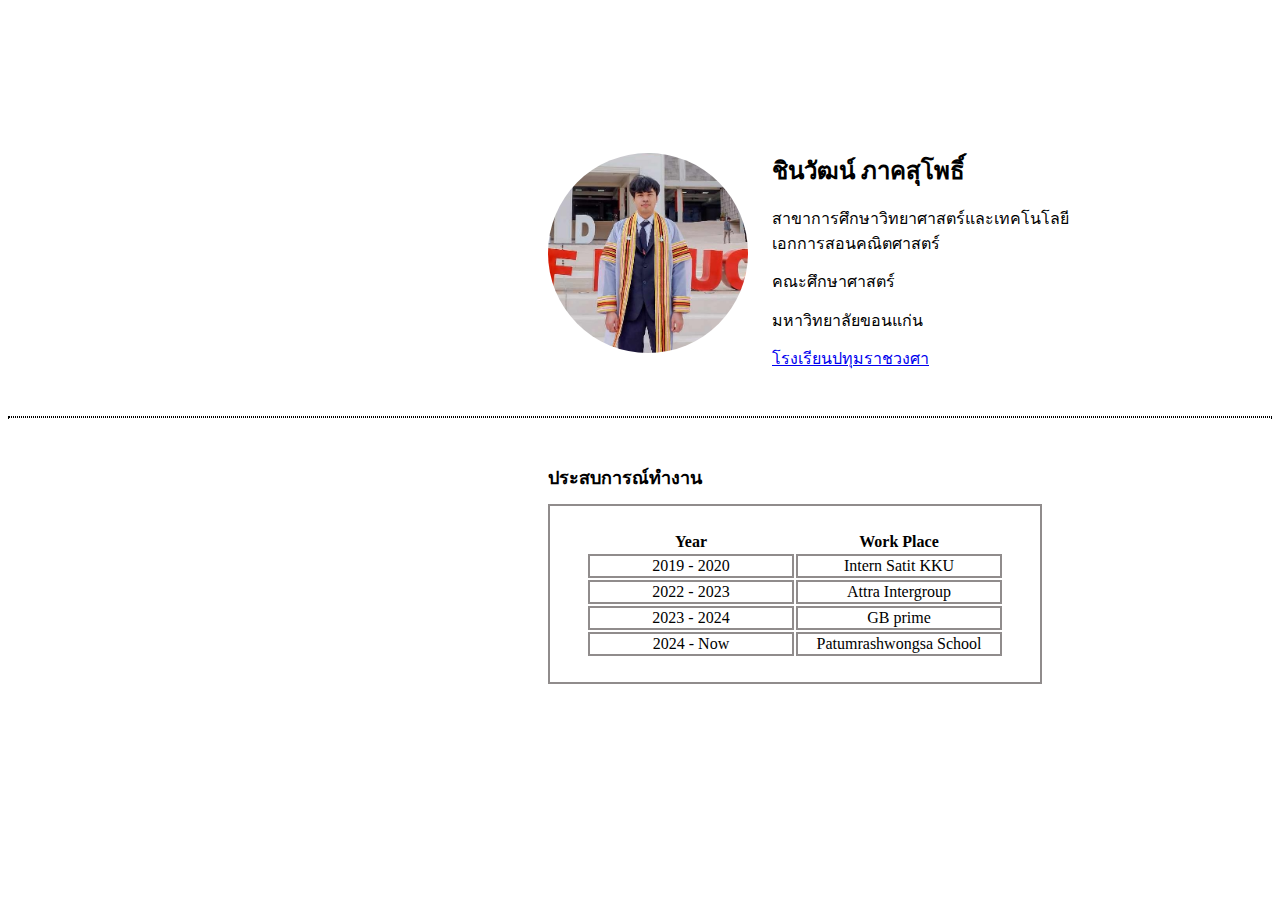
<file: index.html>
<!DOCTYPE html>
<html lang="en">
    <head>
        <meta charset="UTF-8">
        <meta name="viewport" content="width=device-width, initial-scale=1.0">
        <title>อ.ชินวัฒน์</title>
        <link rel="stylesheet" href="./styles/index.css">
    </head>
    <body>
        <div class="profile-card">
            <img src="./assets/chinnawat_profile.jpeg" alt="" width="200px"></img>
            <div>
                <h1>ชินวัฒน์ ภาคสุโพธิ์</h1>
                <h2>สาขาการศึกษาวิทยาศาสตร์และเทคโนโลยี <br />เอกการสอนคณิตศาสตร์</h2>
                <h2>คณะศึกษาศาสตร์</h2>
                <h2>มหาวิทยาลัยขอนแก่น</h2>
                <a href="https://www.patum.ac.th/">โรงเรียนปทุมราชวงศา</a>
            </div>
        </div>
        <hr/>
        <div class="profile-table">
            <h1>ประสบการณ์ทำงาน</h1>
            <table>
                <thead>
                    <tr>
                        <th> Year </th>
                        <th> Work Place </th>
                    </tr>
                </thead>
                <tr>
                    <td>2019 - 2020</td>
                    <td>Intern Satit KKU</td>
                </tr>
                <tr>
                    <td>2022 - 2023</td>
                    <td>Attra Intergroup</td>
                </tr>
                <tr>
                    <td>2023 - 2024</td>
                    <td>GB prime</td>
                </tr>
                <tr>
                    <td>2024 - Now</td>
                    <td>Patumrashwongsa School</td>
                </tr>
            </table>
        </div>
    </body>
</html>
</file>
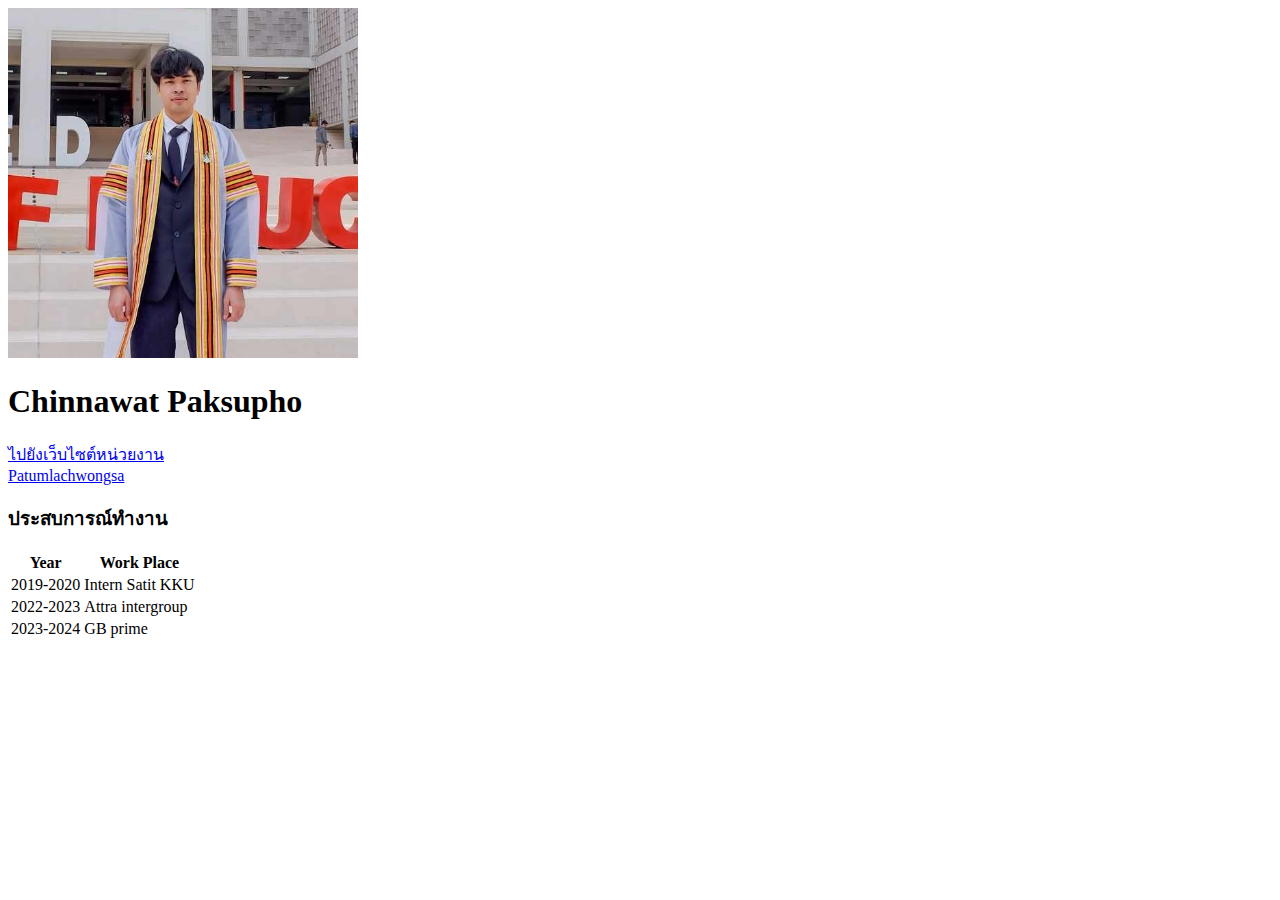
<file: pages/index.html>
<!DOCTYPE html>
<html lang="en">
    <head>
        <meta charset="UTF-8">
        <meta name="viewport" content="width=device-width, initial-scale=1.0">
        <title>อ.ชินวัฒน์</title>
        <link rel="stylesheet" href="../styles/index.css">
    </head>
    <body>
        <img src="../assets/chinnawat_profile.jpeg" alt="" width="350px"></img>
        <h1>Chinnawat Paksupho</h1>
        <a href="https://www.patum.ac.th/">ไปยังเว็บไซต์หน่วยงาน</a> <br/>
        <a href="./contact.html">Patumlachwongsa</a>
        
        <h3>ประสบการณ์ทำงาน</h3>
        <table>
            <thead>
                <tr>
                    <th> Year </th>
                    <th> Work Place </th>
                </tr>
            </thead>
            <tr>
                <td>2019-2020</td>
                <td>Intern Satit KKU</td>
            </tr>
            <tr>
                <td>2022-2023</td>
                <td>Attra intergroup</td>
            </tr>
            <tr>
                <td>2023-2024</td>
                <td>GB prime</td>
            </tr>
        </table>
    </body>
</html>
</file>
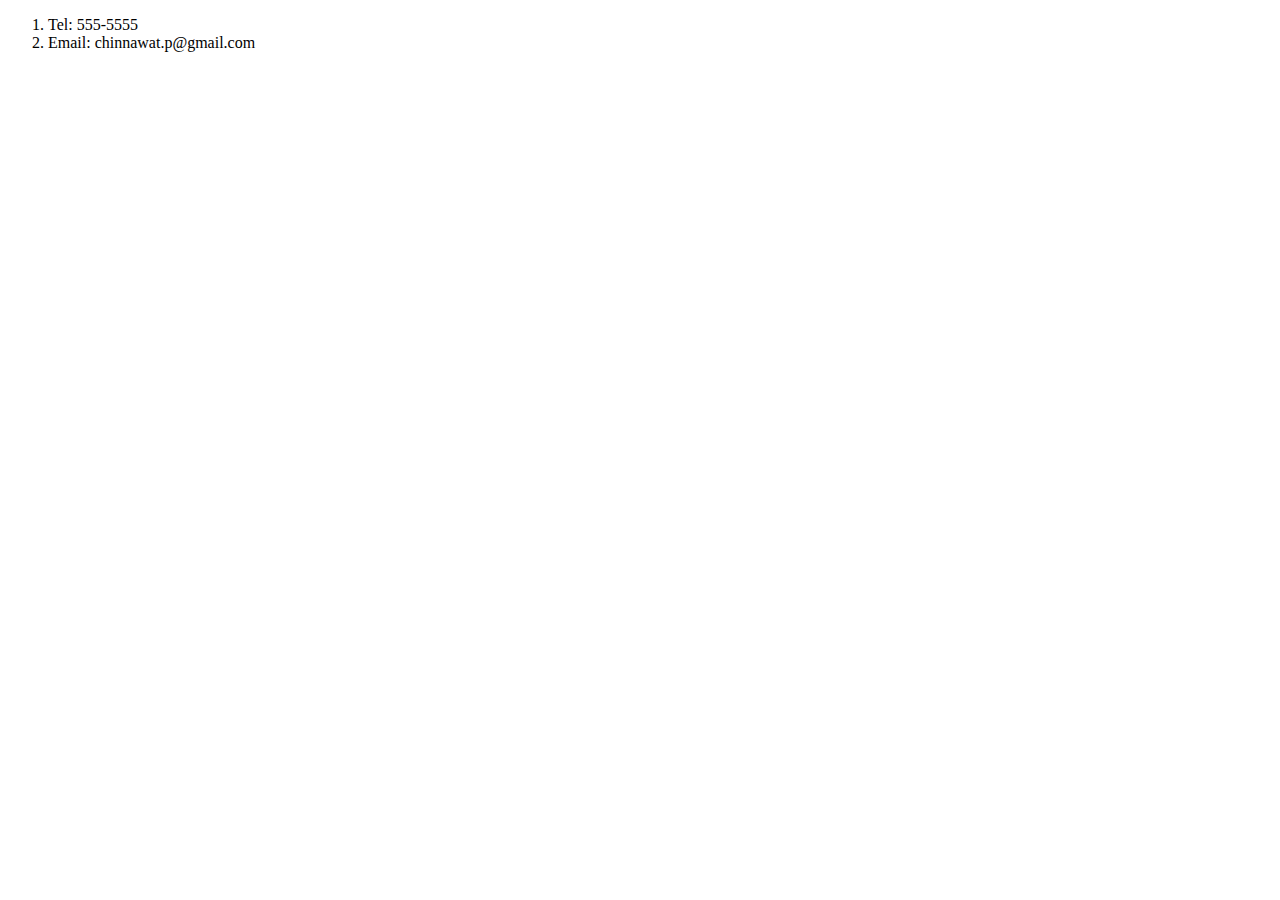
<file: pages/contact.html>
<!DOCTYPE html>
<html lang="en">
<head>
    <meta charset="UTF-8">
    <meta name="viewport" content="width=device-width, initial-scale=1.0">
    <title>Contact</title>
</head>
<body>
    <ol>
        <li>Tel: 555-5555</li>
        <li>Email: chinnawat.p@gmail.com</li>
    </ol>
</body>
</html>
</file>
<file: styles/index.css>
div.profile-card {
    display: flex;
    align-items: center;
    margin-left: 60vh;
    margin-top: 15vh;
    margin-bottom: 5vh;

    img {
        border-radius: 50%;
    }
    div {
        margin-left: 24px;
        h1 {
            font-size: 24px;
        }
        h2 {
            font-size: 16px;
            font-weight: normal;
        }
    }    
}

hr {
    border: 1px dotted black;
}

div.profile-table {
    margin-top: 5vh;
    align-items: center;
    margin-left: 60vh;

    h1 {
        font-size: 18px;
    }

    table {
        padding: 24px;
        padding-inline: 36px;
        border: 2px solid rgb(144 140 140);
    }
    td{
        border: 2px solid rgb(144 140 140);
        width: 200px;
        text-align: center;
    }
}

/* @media only screen and (max-width: 600px) {
    margin-left: 0;
    width: 100vh;
} */
</file>
